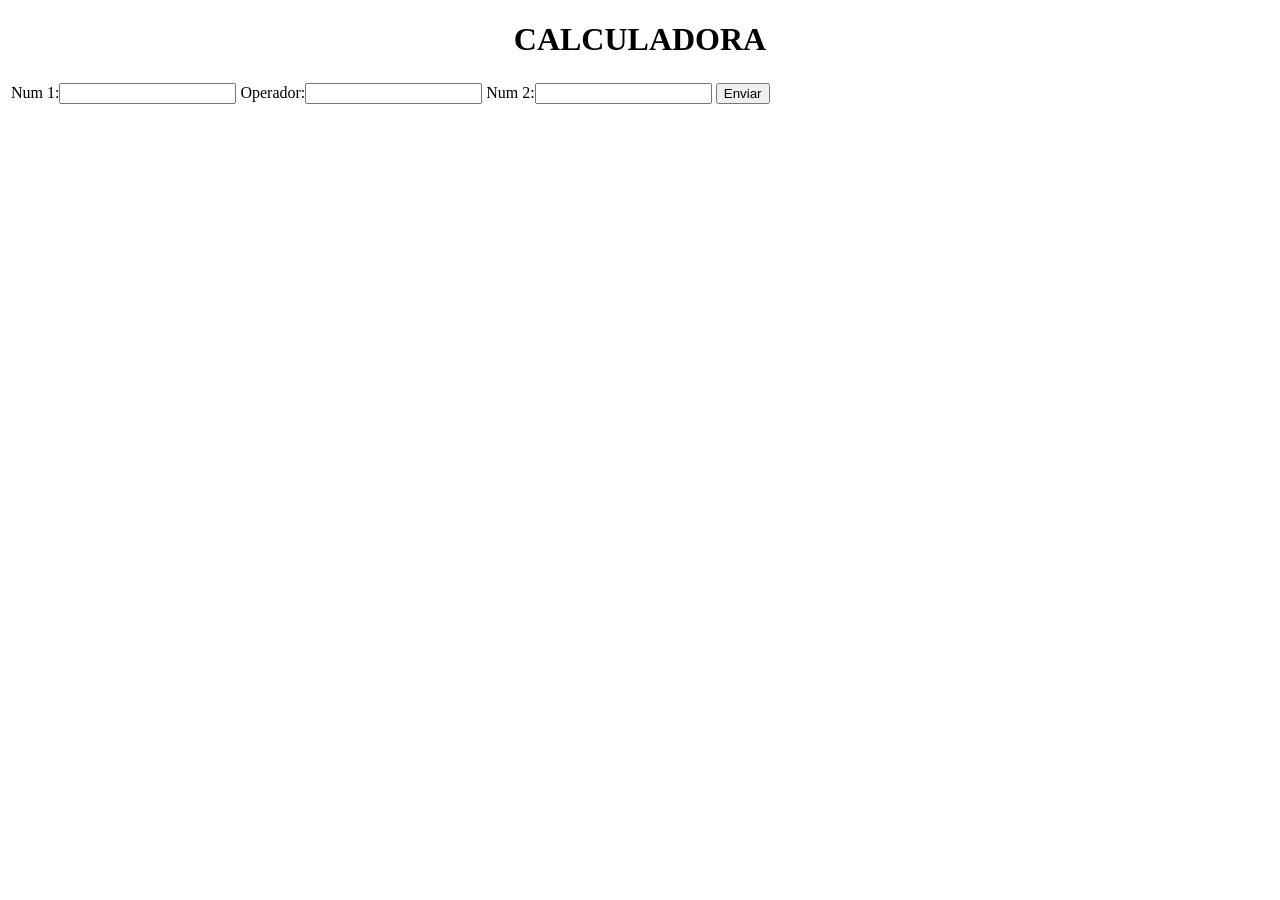
<file: Calculadora/index.html>
<!DOCTYPE html>
<html lang="en">
<head>
    <meta charset="UTF-8">
    <meta name="viewport" content="width=device-width, initial-scale=1.0">
    <title>Document</title>
    <script>
        function Calcular(){

        let a = document.getElementById("a").value;
        let b = document.getElementById("b").value;
        let op = document.getElementById("op").value;

        console.log(a);
        console.log(b);
        console.log(op);

        let msg = "Calcular " + a + " " + op + " "  +b;

        
        document.getElementById("msg").innerHTML = msg;

        

        let xmlhttp = new XMLHttpRequest();

        console.log("1");

        xmlhttp.onreadystatechange = function(){
            if(this.readyState == 4 && this.status == 200){
                console.log("Chegou a reposta OK:" + this.responseText);
                console.log("2");
            }
            else if(this.readyState < 4){
                console.log("3 :" + this.readyState);
            }
            else{
                console.log("Requisiçao falhou : " + this.readyState);
            }
        }

        console.log("4");
         xmlhttp.open("GET", "http://localhost:3000/index.php?a=" + a + "&b=" + b + "&op=" + op);

         xmlhttp.send();
         console.log("Enviado!");
         console.log("5");


}   
    </script>
</head>
<body>
    <h1><center>CALCULADORA</center></h1>

    <form name="formCalc" id="formCalc" method="GET">
        <table>
            <tr>
                <td>Num 1:<input type="text" name="num1" id="a"></td>
                <td>Operador:<input type="text" name="op" id="op"></td>
                <td>Num 2:<input type="text" name="num2" id="b"></td>
                <td><input type="button" value="Enviar" onclick="Calcular()"></td>
            </tr>
        </table>
    </form>
    <br><br>

    <p id="msg"></p>
   
</body>
</html>
</file>
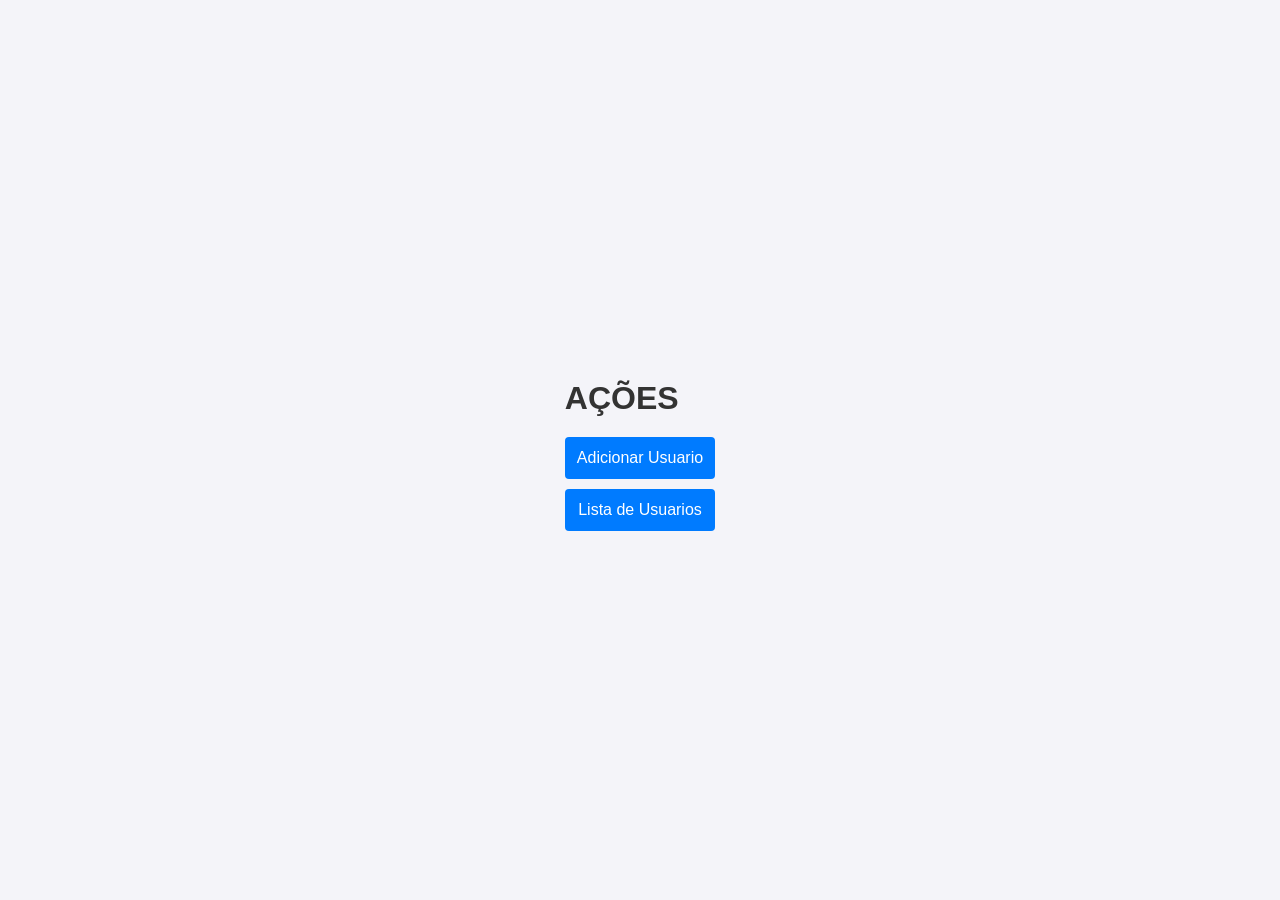
<file: CRUD AV1/HTML/index.html>
<html lang="en">
<head>
    <meta charset="UTF-8">
    <meta name="viewport" content="width=device-width, initial-scale=1.0">
    <title>Document</title>
    <link rel="stylesheet" href="../STYLE/style.css">
</head>
<body>
  <div>
      <H1>AÇÕES</H1>
      <div class="create">
            <a href="include.html">Adicionar Usuario</a>
      </div>
      <div class="list">
            <a href="listar.html">Lista de Usuarios</a>
      </div>
    
  </div>
</body>
</html>
</file>
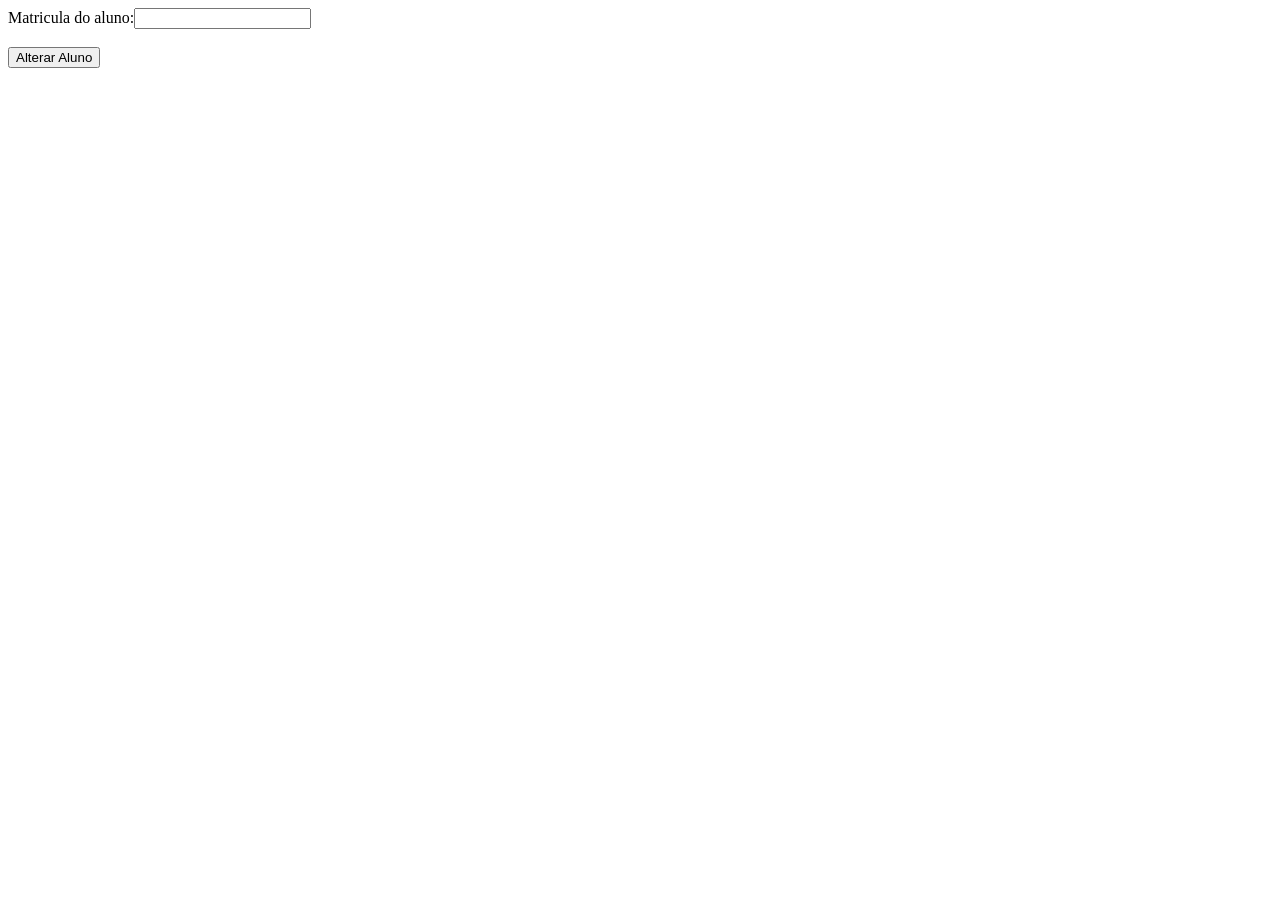
<file: Alunos/buscar.html>
<!DOCTYPE html>
<html lang="en">
<head>
    <meta charset="UTF-8">
    <meta name="viewport" content="width=device-width, initial-scale=1.0">
    <title>Document</title>
</head>
<body>
    <form action="../php/alterar_aluno.php" method="GET">
        Matricula do aluno:<input type="text" name="nome"> <br><br>
        <input type="submit" value="Alterar Aluno">
    </form>
</body>
</html>
</file>
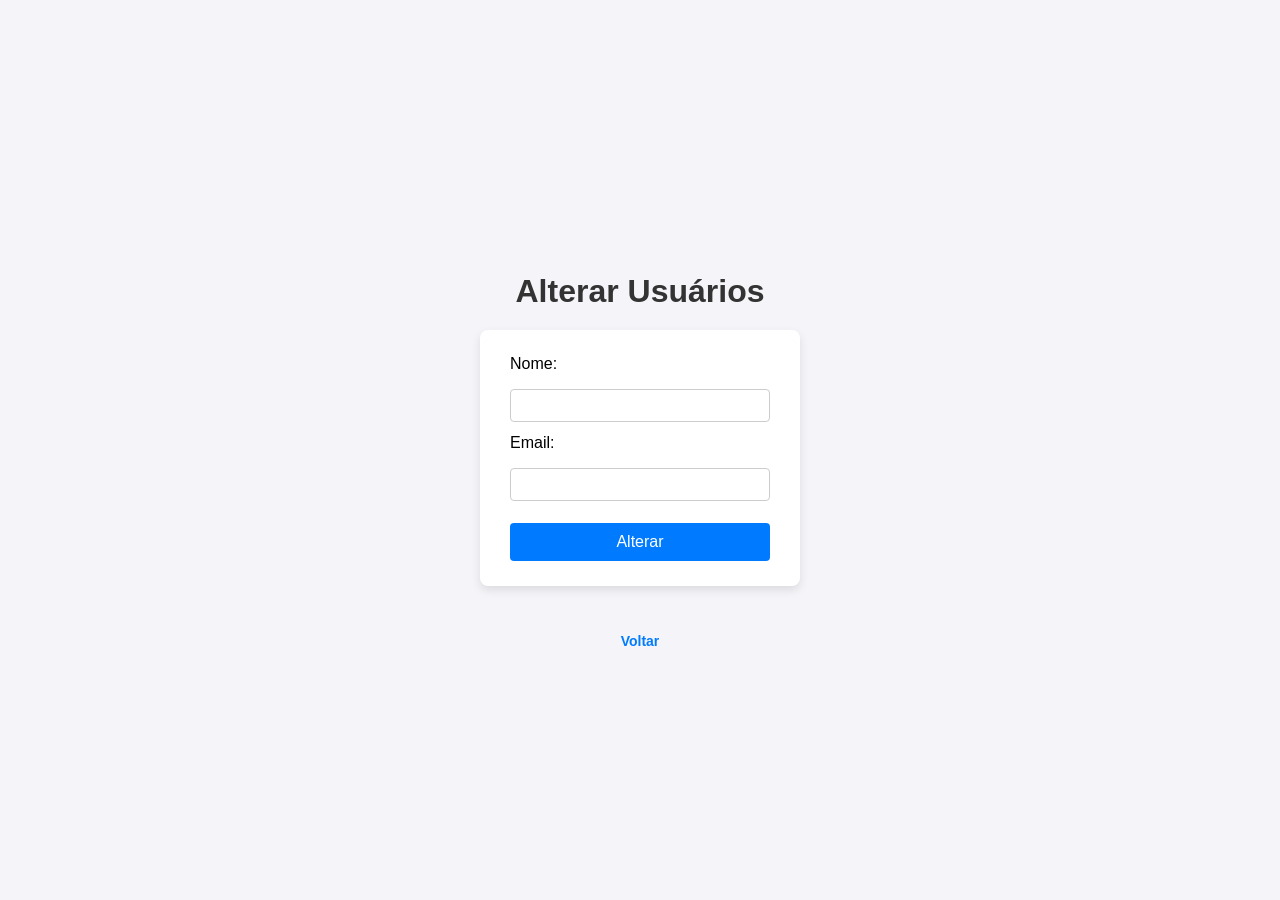
<file: CRUD AV1/HTML/edit.html>
<!DOCTYPE html>
    <html lang="en">
    <head>
        <meta charset="UTF-8">
        <meta name="viewport" content="width=device-width, initial-scale=1.0">
        <title>Alterar Usuários</title>
        <script src="../JS/update.js"></script>
        <link rel="stylesheet" href="../STYLE/style.css">
    </head>
    <body>
        <div class="edit">
            <h1>Alterar Usuários</h1>

            <form id="formulario">
                Nome: <input type="text" id="name"><br>
                Email: <input type="text" id="email"><br>
                <br><button type="button" onclick="atualizarUsuario()">Alterar</button>
            </form>

            <h3 id="mensagem"></h3>

    

        <br><a href="index.html">Voltar</a>
        </div>
    </body>
    </html>
</file>
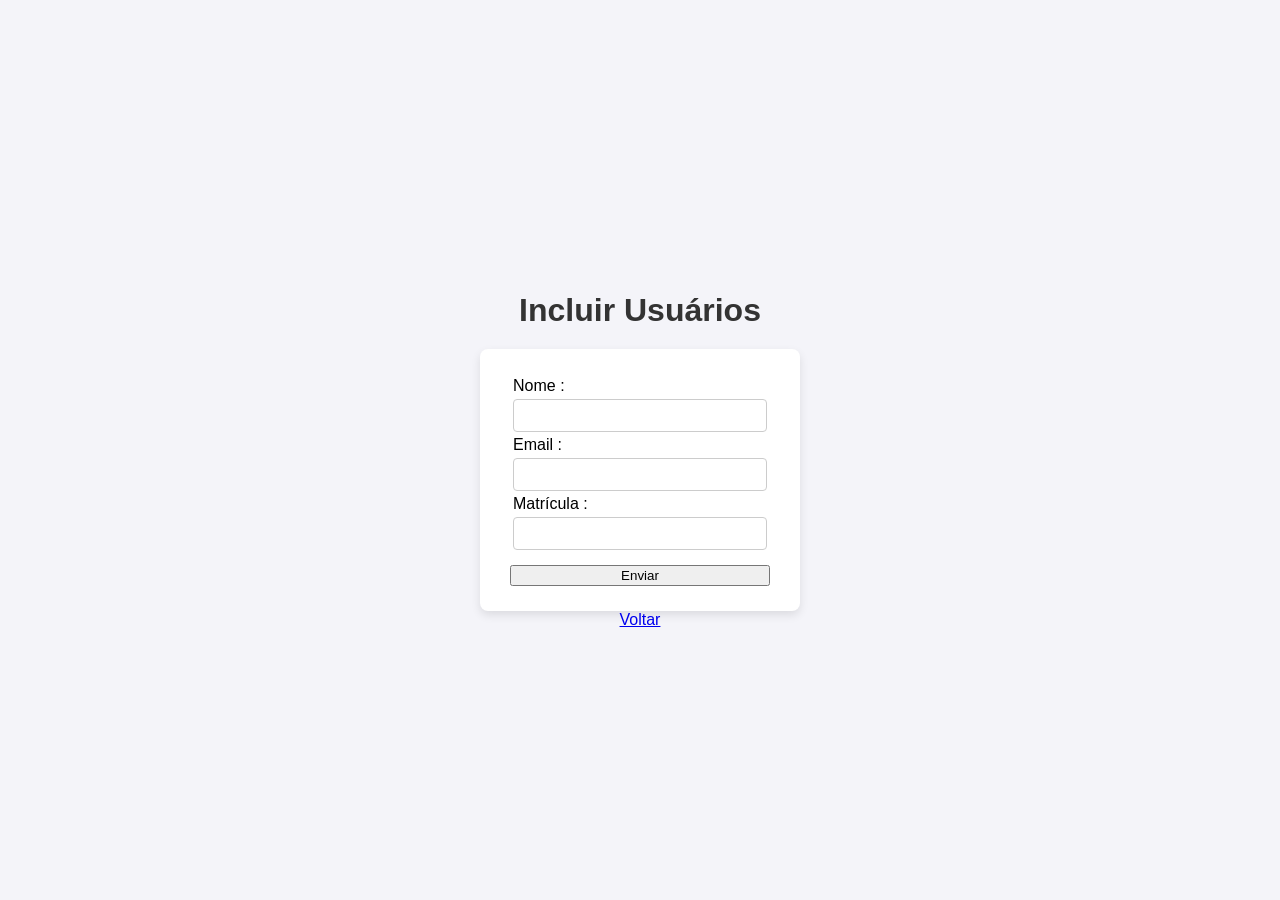
<file: CRUD AV1/HTML/include.html>
<!DOCTYPE html>
<html lang="en">
<head>
    <meta charset="UTF-8">
    <meta name="viewport" content="width=device-width, initial-scale=1.0">
    <title>Adicionar Usuarios</title>
    <link rel="stylesheet" href="../STYLE/style.css">
    <script src="../JS/include.js"></script>
</head>
<body>

    
    <a href=""></a>
        <h1><center>Incluir Usuários</center></h1>

        <div id="form">
            <form action="../PHP/usuarios/includeUser.php" method="GET">
                <table>
                    <tr>
                         <td>
                                Nome : <input type="text" name="name" id="name">
                           </td>
                       
                    </tr>
                    <tr> 
                            <td>
                                Email : <input type="text" name="email" id="email">
                            </td>
                    </tr>
                    <tr>
                        <td>
                            Matrícula : <input type="text" name="matricula" id="matricula">
                        </td>
                    </tr>
                </table>
                        <input type="button" value="Enviar" onclick="cadastrar()">
            </form>
        </div>
        <a href="index.html">Voltar</a>
</body>
</html>
</file>
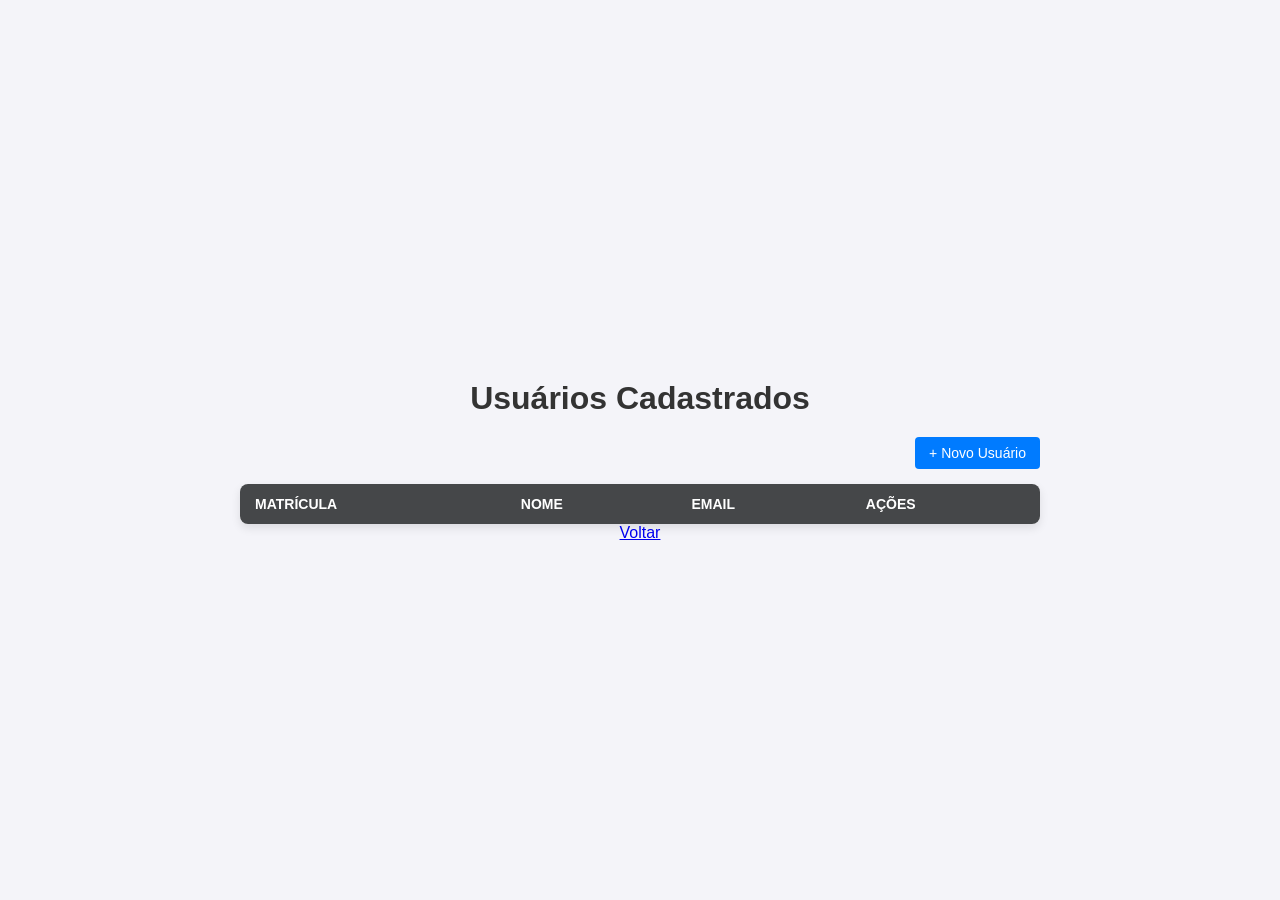
<file: CRUD AV1/HTML/listar.html>
<!DOCTYPE html>
<html lang="pt-br">
<head>
    <meta charset="UTF-8">
    <meta name="viewport" content="width=device-width, initial-scale=1.0">
    <title>Lista de Usuários</title>
    <link rel="stylesheet" href="../STYLE/style.css">
    <script src="../JS/list.js" defer></script>
    <script src="../JS/delete.js"></script>
    
</head>
<body onload="listarUsuarios()">

    <h1>Usuários Cadastrados</h1>

    <div class="acoes-topo">
        <a href="include.html" class="btn">+ Novo Usuário</a>
    </div>

    <table class="tabela-lista">
        <thead>
            <tr>
                <th>Matrícula</th>
                <th>Nome</th>
                <th>Email</th>
                <th>Ações</th>
            </tr>
        </thead>
        <tbody id="tabelaUsuarios">
          
        </tbody>
    </table>
    <a href="index.html">Voltar</a>
</body>
</html>
</file>
<file: CRUD AV1/STYLE/style.css>
/* =========================================
   ESTILOS GERAIS
   ========================================= */

body {
    margin: 0;
    min-height: 100vh;
    display: flex;
    flex-direction: column;
    justify-content: center;
    align-items: center;
    font-family: Arial, sans-serif;
    background-color: #f4f4f9;
}

h1 {
    margin-bottom: 20px;
    color: #333;
}

/* =========================================
   ESTILOS PARA A TELA INICIAL (AÇÕES)
   ========================================= */

.card-acoes {
    background-color: #ffffff;
    padding: 25px 30px;
    border-radius: 8px;
    box-shadow: 0 4px 10px rgba(0, 0, 0, 0.1);
    width: 100%;
    max-width: 320px;
    text-align: center;
    box-sizing: border-box;
}

.create, .list , .edit{
    width: 100%;
    margin: 10px 0;
}

.create a, .list a {
    display: block;
    width: 100%;
    padding: 12px;
    background-color: #007bff;
    color: #ffffff;
    text-decoration: none;
    text-align: center;
    font-size: 16px;
    border-radius: 4px;
    box-sizing: border-box;
}

.create a:hover, .list a:hover {
    background-color: #0056b3;
}

/* =========================================
   ESTILOS PARA O FORMULÁRIO DE CADASTRO
   ========================================= */

form {
    background-color: #ffffff;
    padding: 25px 30px;
    border-radius: 8px;
    box-shadow: 0 4px 10px rgba(0, 0, 0, 0.1);
    width: 100%;
    max-width: 320px;
    display: flex;
    flex-direction: column;
    gap: 12px;
    box-sizing: border-box;
}

form input[type="text"],
form input[type="email"] {
    width: 100%;
    padding: 8px;
    margin-top: 4px;
    border: 1px solid #ccc;
    border-radius: 4px;
    box-sizing: border-box;
}

form input[type="submit"],
form button {
    margin-top: 10px;
    padding: 10px;
    background-color: #007bff;
    color: white;
    border: none;
    border-radius: 4px;
    cursor: pointer;
    font-size: 16px;
}

form input[type="submit"]:hover,
form button:hover {
    background-color: #0056b3;
}

/* =========================================
   ESTILOS PARA A TABELA DE LISTAGEM
   ========================================= */

.acoes-topo {
    width: 90%;
    max-width: 800px;
    display: flex;
    justify-content: flex-end;
    margin-bottom: 15px;
}

table.tabela-lista {
    width: 90%;
    max-width: 800px;
    border-collapse: collapse;
    background-color: #ffffff;
    border-radius: 8px;
    overflow: hidden;
    box-shadow: 0 4px 10px rgba(0, 0, 0, 0.1);
}

table.tabela-lista th {
    background-color: #454749;
    color: #ffffff;
    text-align: left;
    padding: 12px 15px;
    font-size: 14px;
    text-transform: uppercase;
}

table.tabela-lista td {
    padding: 12px 15px;
    border-bottom: 1px solid #eee;
    color: #333;
    font-size: 15px;
}

table.tabela-lista tbody tr:nth-child(even) {
    background-color: #f9f9fc;
}

table.tabela-lista tbody tr:hover {
    background-color: #eef5ff;
}

table.tabela-lista tbody tr:last-child td {
    border-bottom: none;
}

.btn {
    padding: 8px 14px;
    background-color: #007bff;
    color: #ffffff;
    text-decoration: none;
    border: none;
    border-radius: 4px;
    cursor: pointer;
    font-size: 14px;
    display: inline-block;
}

.btn:hover {
    background-color: #0056b3;
}

.btn-excluir {
    background-color: #dc3545;
}

.btn-excluir:hover {
    background-color: #b02a37;
}
/* =========================================
   ESTILOS PARA A TELA DE EDIÇÃO (.edit)
   ========================================= */

.edit {
    display: flex;
    flex-direction: column;
    align-items: center;
    width: 100%;
}

.edit form br {
    display: none;
}

.edit #mensagem {
    margin-top: 15px;
    font-size: 14px;
    color: #28a745;
    text-align: center;
}

.edit a {
    color: #007bff;
    text-decoration: none;
    font-size: 14px;
    font-weight: bold;
}

.edit a:hover {
    text-decoration: underline;
}

.btn-editar {
    background-color: #28a745;
}

.btn-editar:hover {
    background-color: #218838;
}
</file>
